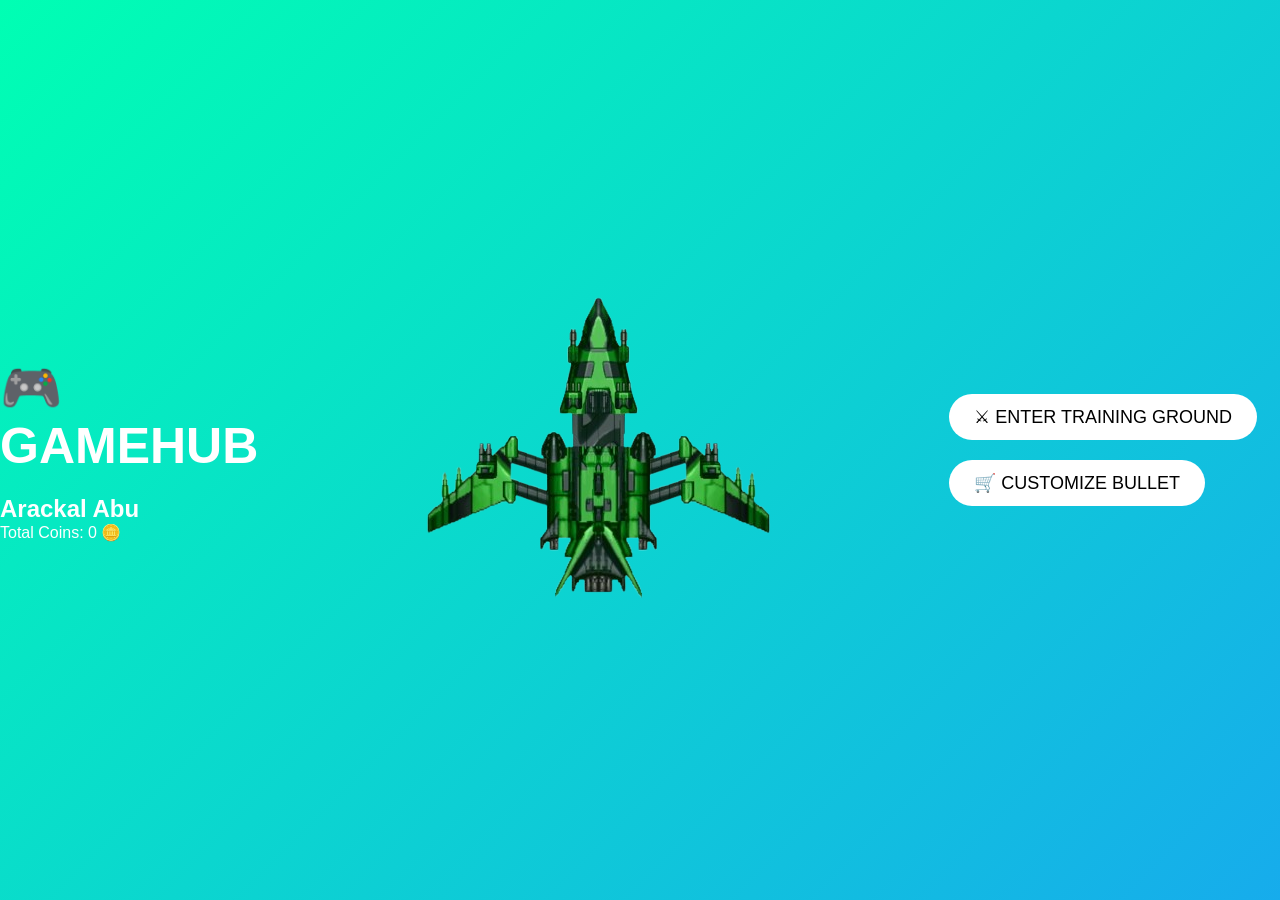
<file: index.html>
<!DOCTYPE html>
<html>
<head>
    <title>Gamehub - Arackal Abu</title>
    <link rel="stylesheet" href="style.css">
</head>
<body>

<div class="header">
    <h1>🎮 GAMEHUB</h1>
    <h2>Arackal Abu</h2>
    <p>Total Coins: <span id="coinCount">0</span> 🪙</p>
</div>

<div class="hero-section">
    <img src="assets/hero.png" class="hero">
</div>

<div class="menu">
    <button onclick="startGame()">⚔ ENTER TRAINING GROUND</button>
    <button onclick="toggleShop()">🛒 CUSTOMIZE BULLET</button>
</div>

<div id="shop" style="display:none; margin-top:20px;">
    <h2>Bullet Upgrades</h2>

    <button onclick="selectBullet('default')">Default (Free)</button>

    <button onclick="buyOrEquip('rare',1000)">Rare - 1000 Coins</button>
    <button onclick="buyOrEquip('epic',2000)">Epic - 2000 Coins</button>
    <button onclick="buyOrEquip('legendary',3000)">Legendary - 3000 Coins</button>

    <p id="shopMessage"></p>
</div>

<script>

if (!localStorage.getItem("coins")) localStorage.setItem("coins", 0);
if (!localStorage.getItem("ownedBullets")) localStorage.setItem("ownedBullets", JSON.stringify(["default"]));
if (!localStorage.getItem("equippedBullet")) localStorage.setItem("equippedBullet", "default");

document.getElementById("coinCount").innerText = localStorage.getItem("coins");

function startGame(){
    window.location.href="games/training.html";
}

function toggleShop(){
    let shop=document.getElementById("shop");
    shop.style.display=shop.style.display==="none"?"block":"none";
}

function selectBullet(type){
    localStorage.setItem("equippedBullet",type);
    document.getElementById("shopMessage").innerText="Equipped!";
}

function buyOrEquip(type,price){

    let coins=parseInt(localStorage.getItem("coins"));
    let owned=JSON.parse(localStorage.getItem("ownedBullets"));

    if(owned.includes(type)){
        localStorage.setItem("equippedBullet",type);
        document.getElementById("shopMessage").innerText="Equipped!";
        return;
    }

    if(coins>=price){
        coins-=price;
        owned.push(type);

        localStorage.setItem("coins",coins);
        localStorage.setItem("ownedBullets",JSON.stringify(owned));
        localStorage.setItem("equippedBullet",type);

        document.getElementById("coinCount").innerText=coins;
        document.getElementById("shopMessage").innerText="Purchased & Equipped!";
    }else{
        document.getElementById("shopMessage").innerText="Not enough coins!";
    }
}

</script>
</body>
</html>
</file>
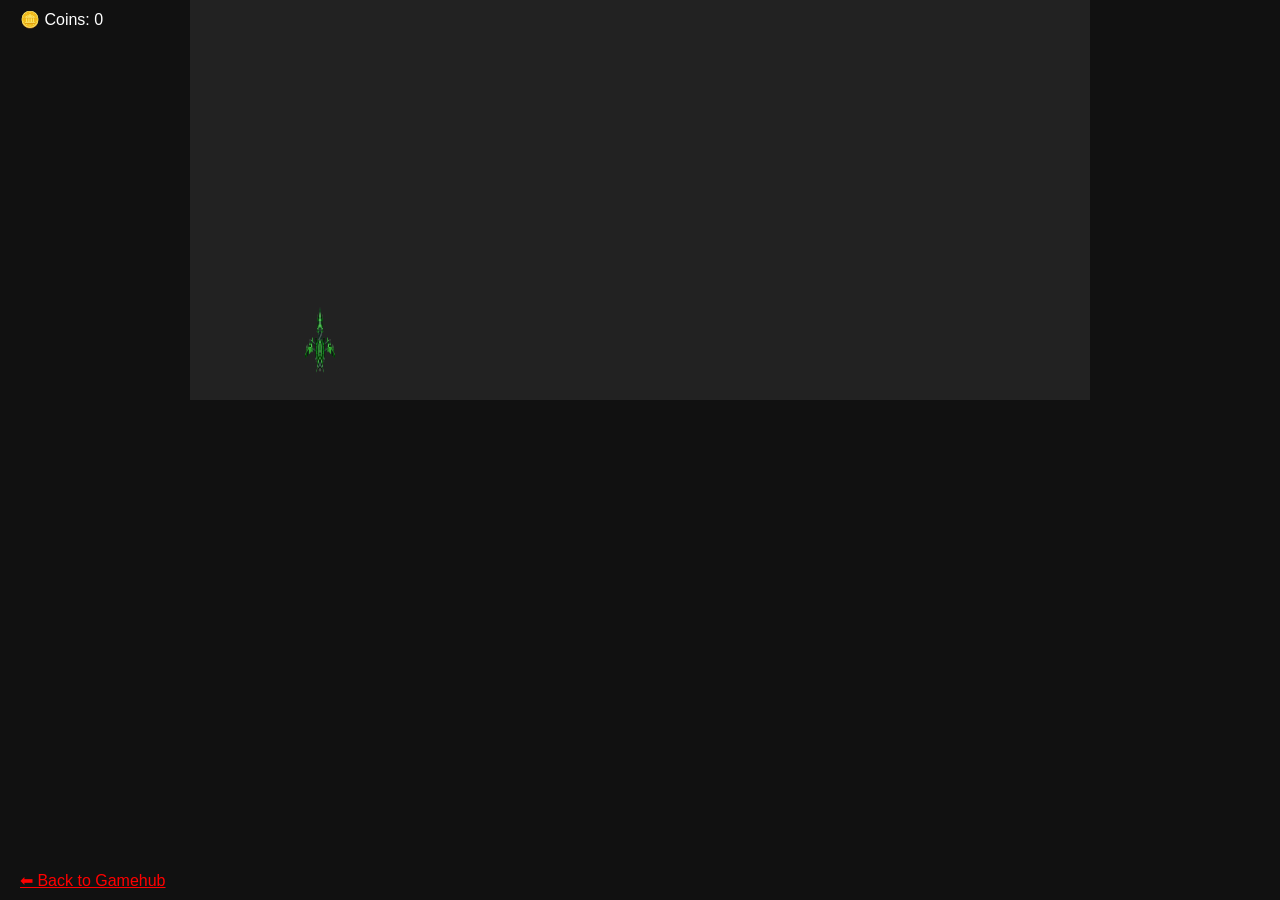
<file: games/runner.html>
<!DOCTYPE html>
<html>
<head>
    <title>Runner Mode - Arackal Abu</title>
    <style>
        body {
            margin: 0;
            overflow: hidden;
            background: #111;
            color: white;
            text-align: center;
            font-family: Arial, sans-serif;
        }

        canvas {
            background: #222;
            display: block;
            margin: auto;
        }

        .top-ui {
            position: absolute;
            top: 10px;
            left: 20px;
        }

        a {
            position: absolute;
            bottom: 10px;
            left: 20px;
            color: red;
        }
    </style>
</head>
<body>

<div class="top-ui">
    🪙 Coins: <span id="coinDisplay">0</span>
</div>

<canvas id="gameCanvas" width="900" height="400"></canvas>

<a href="../index.html">⬅ Back to Gamehub</a>

<script>
const canvas = document.getElementById("gameCanvas");
const ctx = canvas.getContext("2d");

let heroImg = new Image();
heroImg.src = "../assets/hero.png";

let player = {
    x: 100,
    y: 300,
    width: 60,
    height: 80,
    velocityY: 0,
    jumping: false
};

let gravity = 1.2;
let obstacles = [];
let coins = [];
let speed = 6;
let totalCoins = parseInt(localStorage.getItem("coins")) || 0;

document.getElementById("coinDisplay").innerText = totalCoins;

document.addEventListener("keydown", e => {
    if (e.code === "Space" && !player.jumping) {
        player.velocityY = -18;
        player.jumping = true;
    }
});

function spawnObstacle() {
    obstacles.push({
        x: canvas.width,
        y: 320,
        width: 30,
        height: 60
    });
}

function spawnCoin() {
    coins.push({
        x: canvas.width,
        y: 260,
        size: 20
    });
}

setInterval(spawnObstacle, 2000);
setInterval(spawnCoin, 2500);

function update() {
    player.velocityY += gravity;
    player.y += player.velocityY;

    if (player.y >= 300) {
        player.y = 300;
        player.jumping = false;
    }

    obstacles.forEach((obs, i) => {
        obs.x -= speed;

        if (
            player.x < obs.x + obs.width &&
            player.x + player.width > obs.x &&
            player.y < obs.y + obs.height &&
            player.y + player.height > obs.y
        ) {
            alert("Game Over!");
            location.reload();
        }
    });

    coins.forEach((coin, i) => {
        coin.x -= speed;

        if (
            player.x < coin.x + coin.size &&
            player.x + player.width > coin.x &&
            player.y < coin.y + coin.size &&
            player.y + player.height > coin.y
        ) {
            coins.splice(i, 1);
            totalCoins += 5;
            localStorage.setItem("coins", totalCoins);
            document.getElementById("coinDisplay").innerText = totalCoins;
        }
    });
}

function draw() {
    ctx.clearRect(0, 0, canvas.width, canvas.height);

    ctx.drawImage(heroImg, player.x, player.y, player.width, player.height);

    ctx.fillStyle = "red";
    obstacles.forEach(obs => ctx.fillRect(obs.x, obs.y, obs.width, obs.height));

    ctx.fillStyle = "gold";
    coins.forEach(coin => ctx.fillRect(coin.x, coin.y, coin.size, coin.size));
}

function gameLoop() {
    update();
    draw();
    requestAnimationFrame(gameLoop);
}

gameLoop();
</script>

</body>
</html>
</file>
<file: style.css>
* {
  margin: 0;
  padding: 0;
  box-sizing: border-box;
  font-family: Arial, sans-serif;
}

body {
  min-height: 100vh;
  overflow: hidden;
  background: linear-gradient(-45deg, #ff416c, #ff4b2b, #1e90ff, #00ffb3);
  background-size: 400% 400%;
  animation: gradientBG 12s ease infinite;
  display: flex;
  justify-content: center;
  align-items: center;
  color: white;
}

@keyframes gradientBG {
  0% { background-position: 0% 50%; }
  50% { background-position: 100% 50%; }
  100% { background-position: 0% 50%; }
}

.container {
  text-align: center;
  backdrop-filter: blur(10px);
  background: rgba(0,0,0,0.4);
  padding: 40px;
  border-radius: 20px;
  box-shadow: 0 0 40px rgba(0,0,0,0.4);
}

h1 {
  font-size: 50px;
  margin-bottom: 20px;
}

button {
  padding: 12px 25px;
  margin: 10px;
  border: none;
  border-radius: 30px;
  font-size: 18px;
  cursor: pointer;
  background: white;
  color: black;
  transition: 0.3s;
}

button:hover {
  transform: scale(1.1);
  background: gold;
}
</file>
